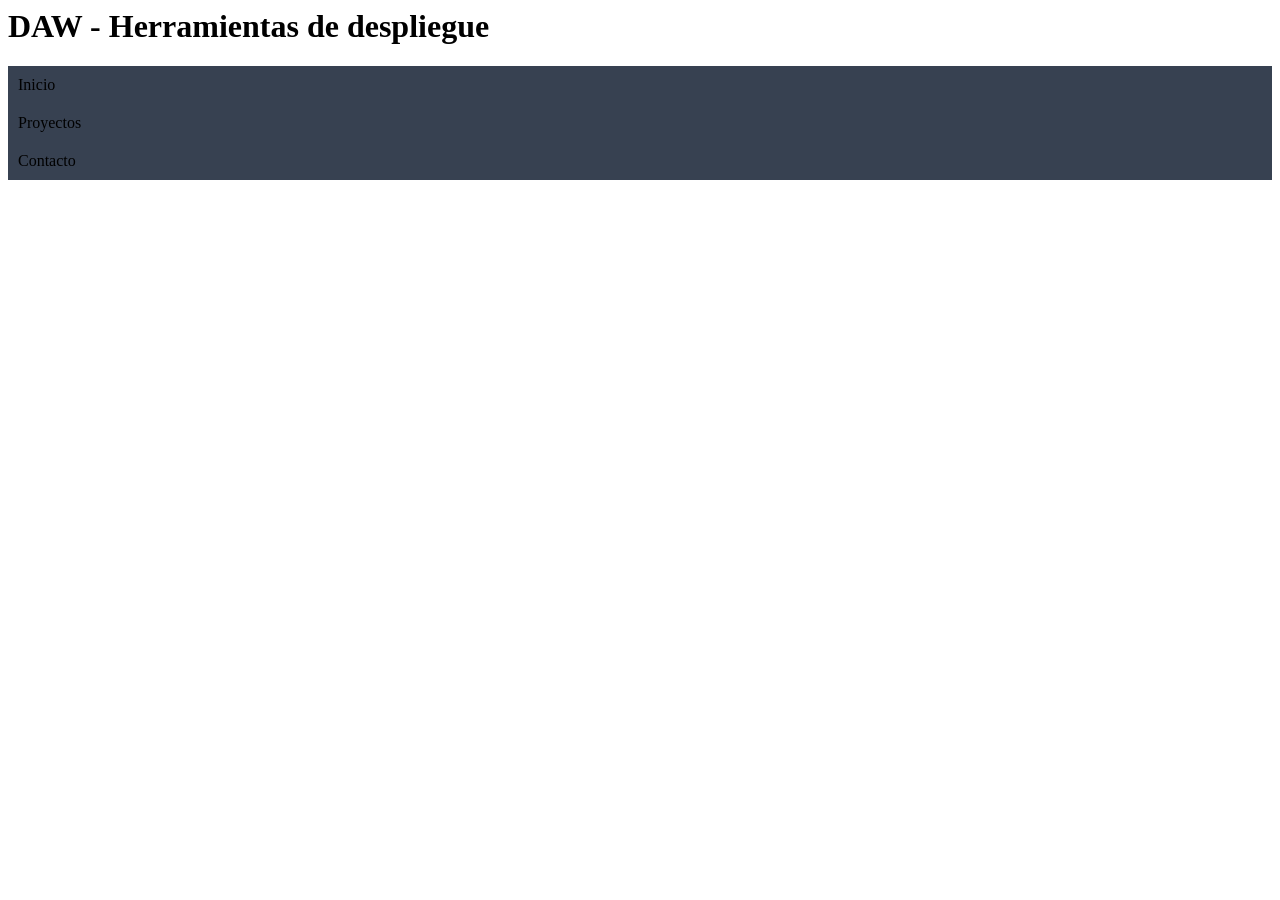
<file: index.html>
<html>
    <head>
        <meta charset="UTF-8">
        <link rel="stylesheet" href="styles.css">
    </head>
    <body>
        <h1>DAW - Herramientas de despliegue</h1>
        <nav>Inicio</nav>
        <nav>Proyectos</nav>
        <nav>Contacto</nav>
    </body>
</html>
</file>
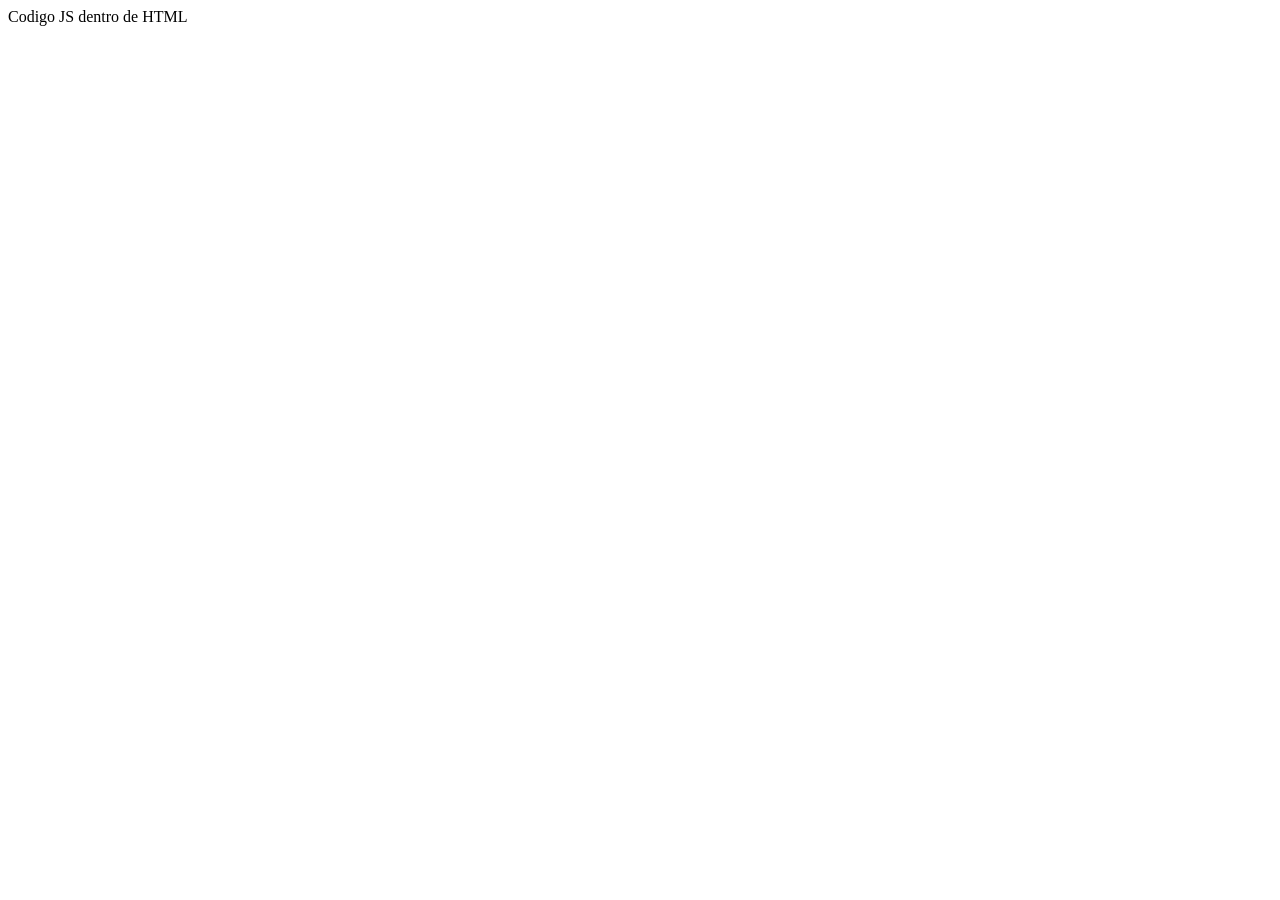
<file: Introcuction/01-execute.js-codebody.html>
<!DOCTYPE html>
<html lang="en">
<head>
    <meta charset="UTF-8">
    <meta name="viewport" content="width=device-width, initial-scale=1.0">
    <title>Document</title>
</head>
<body>
    <script>
        document.write("Codigo JS dentro de HTML");
    </script>
</body>
</html>
</file>
<file: styles.css>
nav {
  background-color: #374151;
  padding: 10px;
}
</file>
